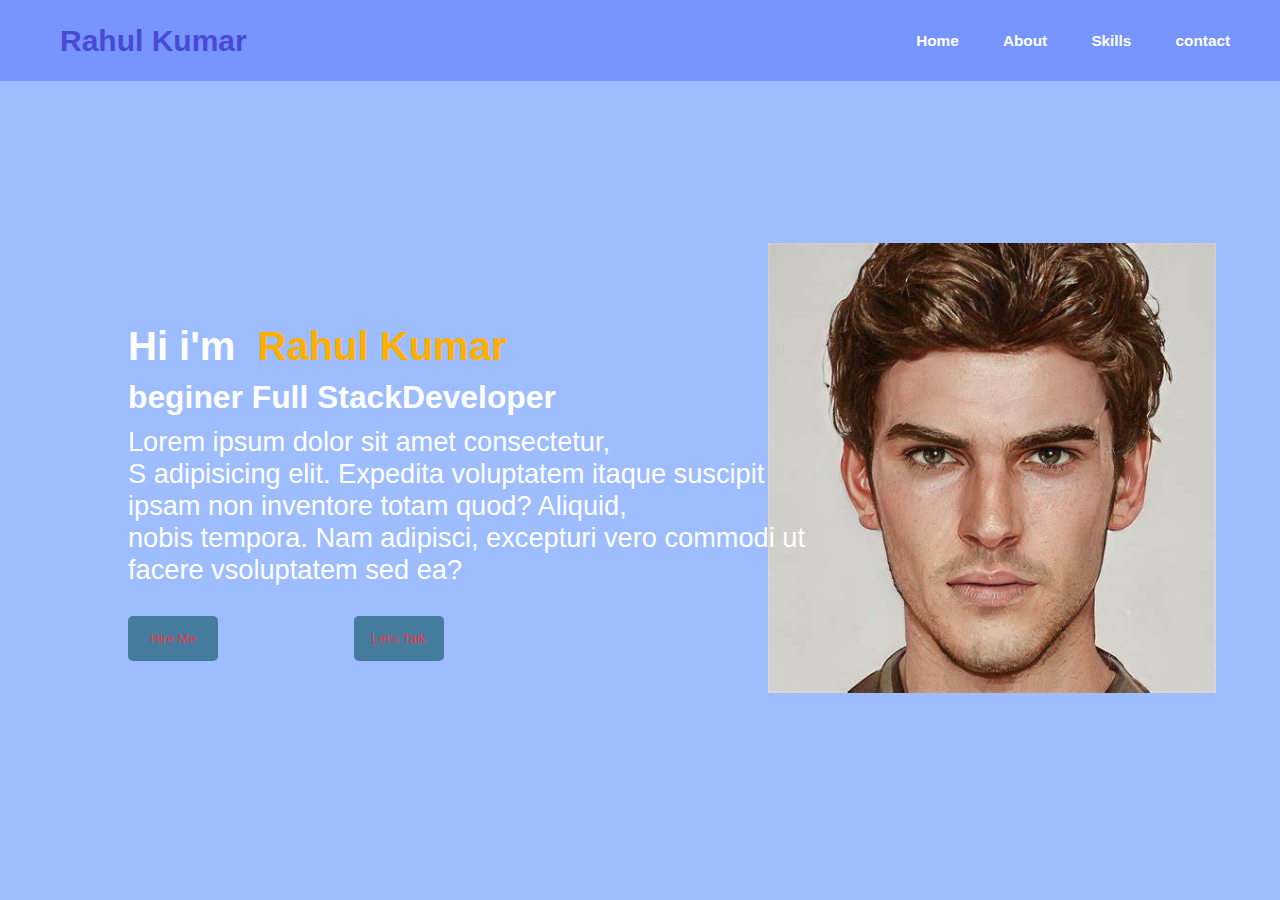
<file: index.html>
<!DOCTYPE html>
<html lang="en">
<head>
    <meta charset="UTF-8">
    <meta name="viewport" content="width=device-width, initial-scale=1.0">
    <title>Document</title>
    <link rel="stylesheet" href="style.css">
    <link rel="stylesheet" href="https://cdnjs.cloudflare.com/ajax/libs/font-awesome/6.6.0/css/all.min.css" integrity="sha512-Kc323vGBEqzTmouAECnVceyQqyqdsSiqLQISBL29aUW4U/M7pSPA/gEUZQqv1cwx4OnYxTxve5UMg5GT6L4JJg==" crossorigin="anonymous" referrerpolicy="no-referrer" />
</head>
<body>


<nav>
    <h1 class="hone"> Rahul Kumar</h1>
    
        <ul>
            <li><a href="#">Home</a></li>
            <li><a href="#">About</a></li>
            <li><a href="#">Skills</a></li>
            <li><a href="signup.html">contact</a></li>
        </ul>
<div class="baricon">
    <i class="fa-solid fa-bars"></i>
</div>
 </nav>

   
  <div class="img-div">  
 <img class="my-photo" src="my-photo.jpeg">
 </div>
<div class="midle-layer">
   
    <h1>Hi i'm &nbsp;<h1 class="name">Rahul Kumar
    </h1>
    </h1>
    <h3>beginer Full StackDeveloper</h3>
    <p>Lorem ipsum dolor sit amet consectetur,<br>S adipisicing elit. Expedita voluptatem itaque suscipit <br>
        ipsam non inventore totam quod? Aliquid,<br> nobis tempora. Nam adipisci, excepturi
         vero commodi ut<br>
          facere vsoluptatem sed ea?</p>
          <!-- button div -->
          <button class="btn1 btn"> Hire Me</button>
          <button class="btn2 btn"> Let's Talk</button>
          <br>

       <div class="links">
          <i class="fa-brands fa-facebook"></i>
          <i class="fa-brands fa-twitter"></i>
          <i class="fa-brands fa-linkedin"></i>
        </div>
 </div>






    
    <script src="fun.js"></script>
</body>
</html>
</file>
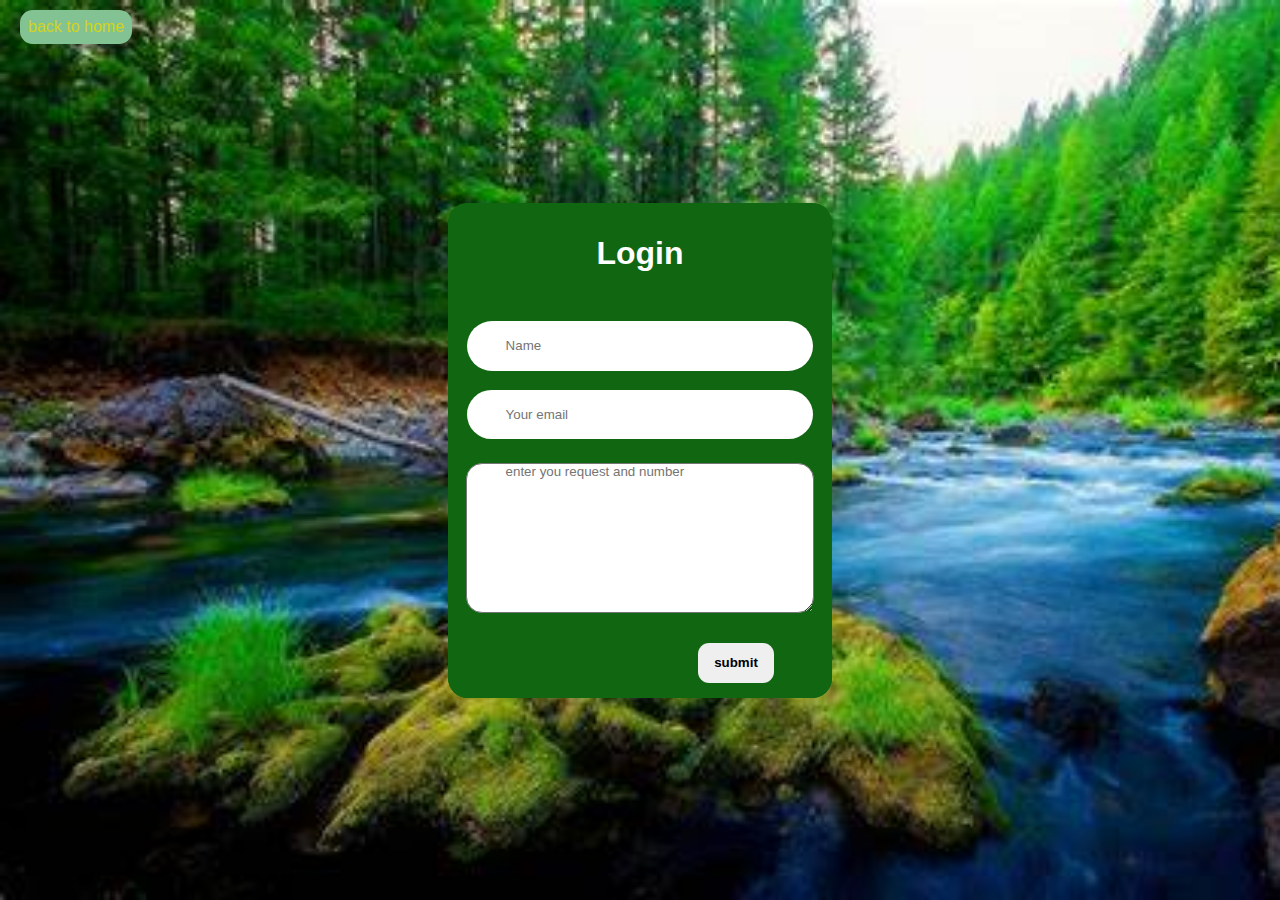
<file: signup.html>
<!DOCTYPE html>
<html lang="en">
<head>
  <meta charset="UTF-8">
  <meta name="viewport" content="width=device-width, initial-scale=1.0">
  <meta http-equiv="X-UA-Compatible" content="ie=edge">
  <title>Document</title>
  <link rel="stylesheet" href="signup.css">
</head>

<body>
  <style>
  
  </style>
  <div class="contener">
    <p><a href="index.html">back to home</a></p>
  

      <div class="mid-box">

         <form  class="mid-box" action="https://api.web3forms.com/submit" method="POST">
         <h1>Login</h1>
         <input type="hidden" name="access_key" value="578d37c9-b7b4-4b16-a780-3f59e61c537f">
         <input id="name" type="text" placeholder="Name" required>
         <input id="email" type="email" placeholder="Your email" required>
         <textarea name="message" id="feedback" cols="15" rows="5" placeholder="enter you request and number" required></textarea>
         <button id="sub-btn" value="submit" type="signup">submit</button>
         </form>



     </div>
     
  </div> 
<script src="https://smtpjs.com/v3/smtp.js"></script>
<script src="signup.js"></script>
</body>
</html>
</file>
<file: style.css>
*{
    margin: 0;
    padding: 0;
    font-family: 'Segoe UI', Tahoma, Geneva, Verdana, sans-serif;
}
body{
    background: #9dbdff;
}
/* the navbar height and width */
nav{
    display: flex;
    justify-content: space-between;
    align-items: center;
    background:#7695ff;
    height: 9vh;
    font-size: 1.7vh;
}
/* baricons */
.baricon{
    display: none;
}
ul{
    margin-right: 30px;
}
a{
text-decoration: none;
}
ul li a:hover{
    color: #ff9874;
text-decoration: underline;
/* box-shadow:  red 2px 20px 20px; */


    }
ul li a{
   
   padding-left: 20px;
   margin-right: 20px; 
   font-weight: bold;
   color: white;
}
/* h1{
    text-shadow:0 1px 0 rgba(255,255,255,0.5),0 0 10px rgba(255,255,255,0.3),0 0 15px rgba(255,255,255,0.1)
} */
li{
    list-style-type: none;
    display: inline;
    
}
/* -------------------------------- */
/* rahul adjm */
.hone{
    color:rgb(73, 73, 214);
    margin-left: 50px;
    font-weight: bold;
    font-size: 30px;
    padding: 10px;
}
/* middle-------------------------- layer */
.midle-layer{

position: absolute;
top: 36vh;
left: 10vw;
font-size: 1.7rem;
}
.midle-layer p{
    color:white ;
}
.midle-layer h1{
    display: inline-block;

    font-weight: bold;
    font-size: 40px;
    padding-bottom: 10px;
    color:white;
}
.midle-layer h3{
    padding-bottom: 10px;
    color: white;
}
.midle-layer .name{
    color: #ffaf00;
}
/* buttons */
.midle-layer button{
    cursor: pointer;
    color: #000;
    height:5vh ;
    width:10vh ;
    border-radius:5px;
    margin-top: 30px;
    background-color: rgb(69,123,157);
    border-style: none;
    color:rgb(230,57,70) ;
}
.btn:hover{
    background: #ff9874;
    color: #7695ff;
}
.btn1{
    margin-right: 10vw;
}
.links{
    position: relative;

    display: flex;
    justify-content: space-around;
    align-items: center;

    
}
.links i{
    cursor: pointer;
    height: 10vh;
    margin-top:10vh ;
}
/* photo alignment */
.my-photo{
    cursor: pointer;
  position: absolute;
  top:27vh;
  left:60vw;
  height: 50vh;
  width: 35vw;
    
}
.hh{
    font-size: 100px;
}

/* midea query sterted */
@media only screen and (max-width:1024px) {
 
    .baricon{
        display: none;
    }
    .my-photo{
        position: relative;
         top: 10vh;
         left: 33%;
    }
    .midle-layer{
        font-size:2vh ;
        position: relative;
        top: 10vh;
        text-align: center;
        justify-content: center;
        text-align: center;
        left: 0;
 
    }
    .midle-layer h1{
        font-size: 5vh;
        
    }
    .midle-layer button{
        height: 4vh;
        position: relative;
        top: 40px;
    }
    /* button */
    .btn1{
        margin-right:30vw;
        color: rgb(57, 14, 14);

    }
   
}
.baricon{
   align-items: center;
    margin-right: 10px;
    font-size: 2VH;
    display: flex;
    justify-content: center;
    align-items: center;
    display: none;

}
.baricon:hover{
    background: red;
    height: 5vh;
    width: 5vw;
}
@media only screen and (max-width:871px) {
    nav ul{
        display: none;
    }
    .baricon{
        display: flex;
    }
   
   

.my-photo{
    width: 80vw;
    left: -0vw;
}
.img-div{
    width: 100vw;
    display: flex;
    justify-content: center;
    align-items: center;
    margin-bottom: 10vh;
}
.div{
  display: flex;
  justify-content: center;
  align-items: center;

}
.links{
    position: relative;
    top: 10vh;
}
.btn1{
    margin-left: 0px;
}
.hone{
    font-size: 3vh;
    margin-left: -2vw;

    }
    .midle-layer{
        left: 0;
    }
}   
/* costimaizeing a bar */
.showdata{
    display: flex;
    flex-direction: column;
    justify-content: center;
    align-items: center;
    position:absolute;
    z-index:1;
    top: 6vh;
    background-color: gray;
    width: 20%;
    height: 30vh;
    text-align: center;
    gap: 12px;
    margin-left: 80vw;
    border-radius: 1rem;
    border: 2px solid black;
    
}
</file>
<file: signup.css>
*{
  margin: 0;
  padding: 0;
  font-family: 'Franklin Gothic Medium', 'Arial Narrow', Arial, sans-serif;
}

.contener{
    height: 100vh;
    width: 100vw;
    display: flex;
    justify-content: center;
    align-items: center;
    background-size: cover;
    background-image: url(nature.jpeg);
    
  }
  .mid-box{   
    border-radius: 20px;
    height: 55vh;
    width: 30vw;
    background: rgb(17, 103, 17);
    display: flex;
    flex-direction: column;
    align-items: center;
  }
  .nature{

    position:relative;
    height: 100vh;

    width: 100vw;
  }
  .mid-box h1{
    text-align: center;
    color: white;
    cursor: pointer;
    padding-top: 2rem;
  }
  input{
    color: rgb(231,111,81);
    position: relative;
    top: 10%;
    height: 10%;
    width: 80%;
    margin-bottom: 5%;
    padding-left: 10%;
    border-radius: 2rem;
    border: none;
   
  }
  #feedback{
   
    height: 30%; 
    width: 80%;
    margin-top:6vh;
    border-radius: 1rem;
    padding-left: 10%;
  }
    #sub-btn{
        position:relative;
        top: 6%;
        left: 25%;
        text-align: center;
        height: 8%;
        width: 20%;
        border-radius: 0.7rem;
        border: none; 
        font-size: 3vwvw;
        font-weight: bold;
    }
    #sub-btn:hover{
        background: rgb(244,162,67);
        cursor: pointer;
    }
a{
  text-decoration: none;
  color: rgb(211, 211, 25);
  background-color:rgb(131, 195, 147);
  position: absolute;
 top: 10px;
 left: 20px;
 padding: 0.5rem;
 border: none;
 border-radius: 0.8rem;
}
@media only screen and (max-width:1009px) {
  .mid-box{
    width: 80vw;
    height: 58vh;
  }
}
@media only screen and (max-width:948px) {
  .mid-box{
    height: 65vh;
  }
}
</file>
